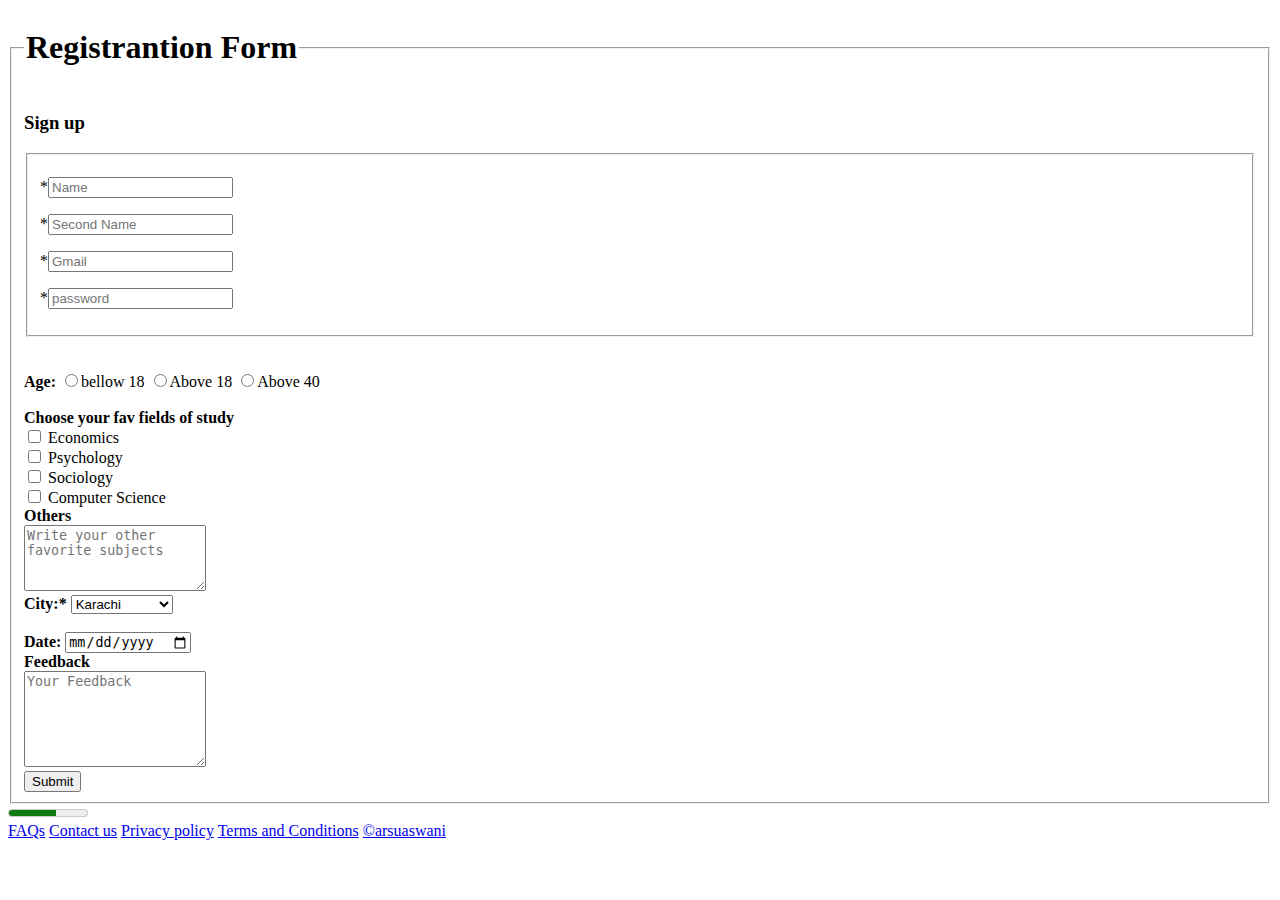
<file: Portfolio/Helloworld/Sign up.html>
<!DOCTYPE html>
<html lang="en">
<head>
    <meta charset="UTF-8">
    <meta http-equiv="X-UA-Compatible" content="IE=edge">
    <meta name="viewport" content="width=device-width, initial-scale=1.0">
    <title>Sign up</title>
</head>

<body>
    <main>
        <section> 
        <fieldset><legend><h1>Registrantion Form</h1></legend>
        <h3>Sign up</h3>
        <form  action="/Helloworld/">
                <fieldset>
                <p>*<input type="text" placeholder="Name" name="name" required></p>
                <p>*<input type="text" placeholder="Second Name" name="name" required></p>
                <p>*<input type="Gmail" placeholder="Gmail" name="Gmail" required></p>
                <p>*<input type="password" placeholder="password" name="password"required></fieldset></p>
                <br>  
            <b>Age:</b>  
                    <label >
                        <input type="radio" value="bellow 18" name="people">bellow 18<label>
                    <label>
                        <input type="radio" value="Above 18" name="people">Above 18</label>
                    <label>
                        <input type="radio" value="above 40" name="people">Above 40</label>
                <br> <br>
            <b>Choose your fav fields of study</b><br>
                    <label for="Economics">
                    <input type="checkbox" value="Economics" name="Subject" > Economics </label>
                <br>
                    <label for="Psychology">
                    <input type="checkbox" value="Psychology" name="Subject" > Psychology </label>
                <br>
                    <label for="Sociology">
                    <input type="checkbox" value="Sociology" name="Subject" > Sociology </label>
                <br>
                    <label for="Computer science">
                    <input type="checkbox" value="Computer" name="Subject" > Computer Science </label>
                </tr>
                <br>
            <b>Others</b>
                <br>
                    <textarea name="Subject" placeholder="Write your other favorite subjects" rows="4"></textarea>
                <br>
            <B> City:*</B>
                <select  name="city" required>
                    <option value="karachi">Karachi</option>
                    <option value="lahore">lahore</option>
                    <option value="Islamabad">Islamabad</option>
                    <option value="Hyderabad">Hyderabad</option>
                    <option value="Rawalpindi">Rawalpindi</option>
                    <option value="MuzafarAbad">MuzafarAbad</option>
                    <option value="sukkar">Sukkar</option>
                    <option value="tharparkar">Tharparkar</option>
                    <option value="tharparkar">Tharparkar</option>
                    <option value="tharparkar">Tharparkar</option>
                    <option value="tharparkar">Tharparkar</option>
                    <option value="tharparkar">Tharparkar</option>
                    <option value="tharparkar">Tharparkar</option>
                    <option value="tharparkar">Tharparkar</option>
                    <option value="tharparkar">Tharparkar</option>
                    <option value="tharparkar">Tharparkar</option>
                    <option value="tharparkar">Tharparkar</option>
                    <option value="tharparkar">Tharparkar</option>
                    <option value="tharparkar">Tharparkar</option>
                    <option value="tharparkar">Tharparkar</option>
                    <option value="tharparkar">Tharparkar</option>
                    <option value="tharparkar">Tharparkar</option>
                    <option value="tharparkar">Tharparkar</option>
                    </select>
                <br><br>
                <b>Date: <input  type="date" name="date"> </b>
                <br>
                <B>Feedback</B><br>
                    <textarea name="Feedback" placeholder="Your Feedback" rows="6"></textarea>
                <br>
            <input value="Submit" type="submit"></fieldset>
        </form>
        </section>
    </main>
    <meter min="0" max="100" value="60">60%</meter>
    <div>
    <fotter>
        <a href="#">FAQs</a>
        <a href="#">Contact us</a>
        <a href="#">Privacy policy</a>
        <a href="#">Terms and Conditions</a>
        <a href="#">&copy;arsuaswani</a><br>
    </fotter></div>
</body>
</html>
</file>
